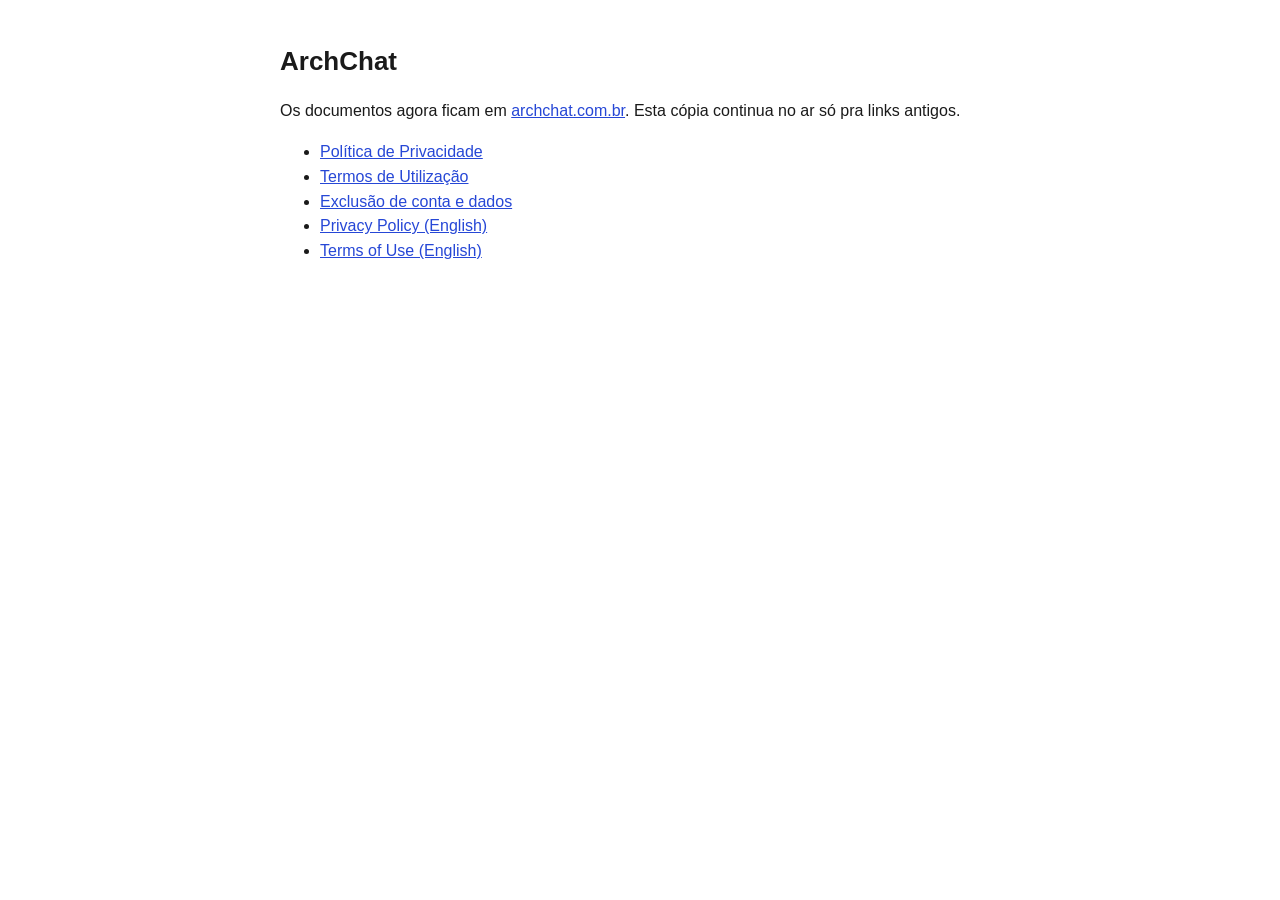
<file: index.html>
<!DOCTYPE html>
<html lang="pt-BR">
<head>
<meta charset="utf-8">
<meta name="viewport" content="width=device-width, initial-scale=1">
<title>ArchChat — Documentos legais</title>
<link rel="stylesheet" href="style.css">
</head>
<body>
<h1>ArchChat</h1>
<p>Os documentos agora ficam em <a href="https://archchat.com.br/privacidade">archchat.com.br</a>. Esta cópia continua no ar só pra links antigos.</p>
<ul>
<li><a href="privacidade.html">Política de Privacidade</a></li>
<li><a href="termos.html">Termos de Utilização</a></li>
<li><a href="exclusao-de-conta.html">Exclusão de conta e dados</a></li>
<li><a href="privacy.html">Privacy Policy (English)</a></li>
<li><a href="terms.html">Terms of Use (English)</a></li>
</ul>
</body>
</html>
</file>
<file: style.css>
body { max-width: 720px; margin: 0 auto; padding: 24px 20px 80px; font-family: -apple-system, Segoe UI, Roboto, Arial, sans-serif; line-height: 1.55; color: #1a1a1a; background: #fff; }
h1 { font-size: 26px; }
h2 { font-size: 19px; margin-top: 32px; }
.aviso { background: #FFF4E5; border: 1px solid #F0C36D; padding: 12px 14px; border-radius: 8px; font-size: 14px; }
a { color: #2647D6; }
footer { margin-top: 48px; font-size: 13px; color: #666; }
</file>
